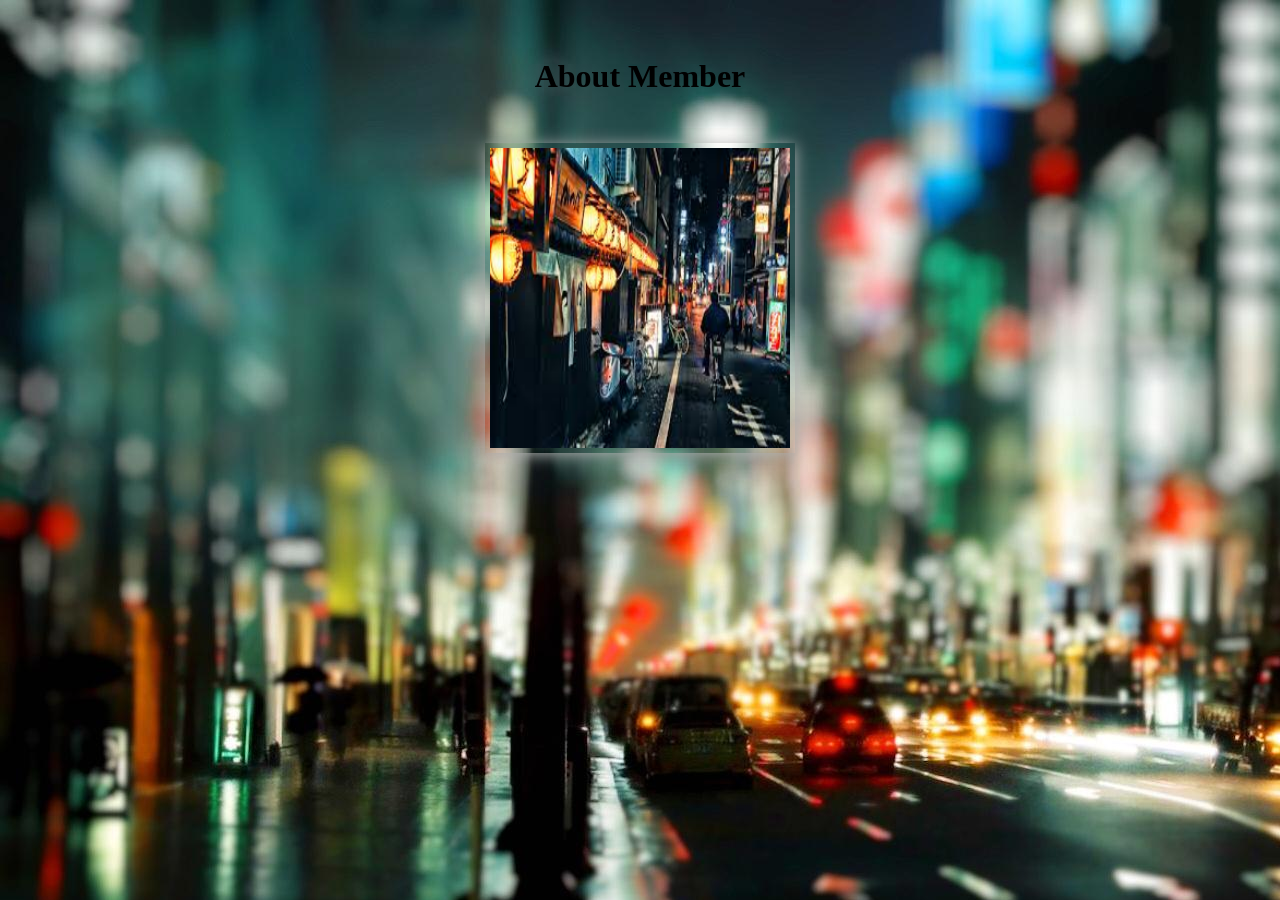
<file: index.html>
<!DOCTYPE html>
<html>
  <head>
    <meta charset="utf-8">
    <title>About Member</title>
    <style>
        body {
            font-family: 'Times New Roman', Times, serif;
            font-size: 16px;
            background: url('img/bg.jpg');
        }

        .wrap {
            display: flex;
            justify-content: center;
            align-items: center;
            flex-wrap: wrap;
        }

        .flipBox {
            width: 300px;
            height: 300px;
            background-color: transparent;
            perspective: 1000px;
            box-shadow: 0 2px 15px #adadad;
            margin: 30px 30px 0;
            padding: 5px;
        }

        .flipBoxInner {
            position: relative;
            width: 100%;
            height: 100%;
            transition: 300ms;
            transform-style: preserve-3d;
        }

        .flipBoxFront,
        .flipBoxBack {
            position: absolute;
            width: 100%;
            height: 100%;
            backface-visibility: hidden;
        }

        img {
            width: 100%;
            height: 300px;
            float: right
        }

        .flipBoxBack {
            padding: 15px;
            color: #ffffff;
            box-sizing: border-box;
            transform: rotateY(180deg);
        }

        .flipBox:hover .flipBoxInner {
            transform: rotateY(180deg);
        }

        h1 {
            margin: 0;
            text-align: center;
            padding-top: 50px;
        }

        button {
            border-radius: 5px;
            color: white;
            background: black;
            width: 100px;
            height: 30px;
        }

        button:hover {
            cursor: pointer;
            opacity: 0.7;
            color: black;
            background: white;
        }
    </style>
  </head>
  <body>
    <h1>About Member</h1><br>
    <div class="wrap">
      <div class="flipBox">
        <div class="flipBoxInner">
          <div class="flipBoxFront">
            <img src="img/akun.jpg" alt="">
          </div>
          <div class="flipBoxBack">
            <h1>More Information</h1>
            <a href="profil3.html"><button>Click Here</button></a>
          </div>
        </div>
      </div>
    </div>
  </body>
</html>
</file>
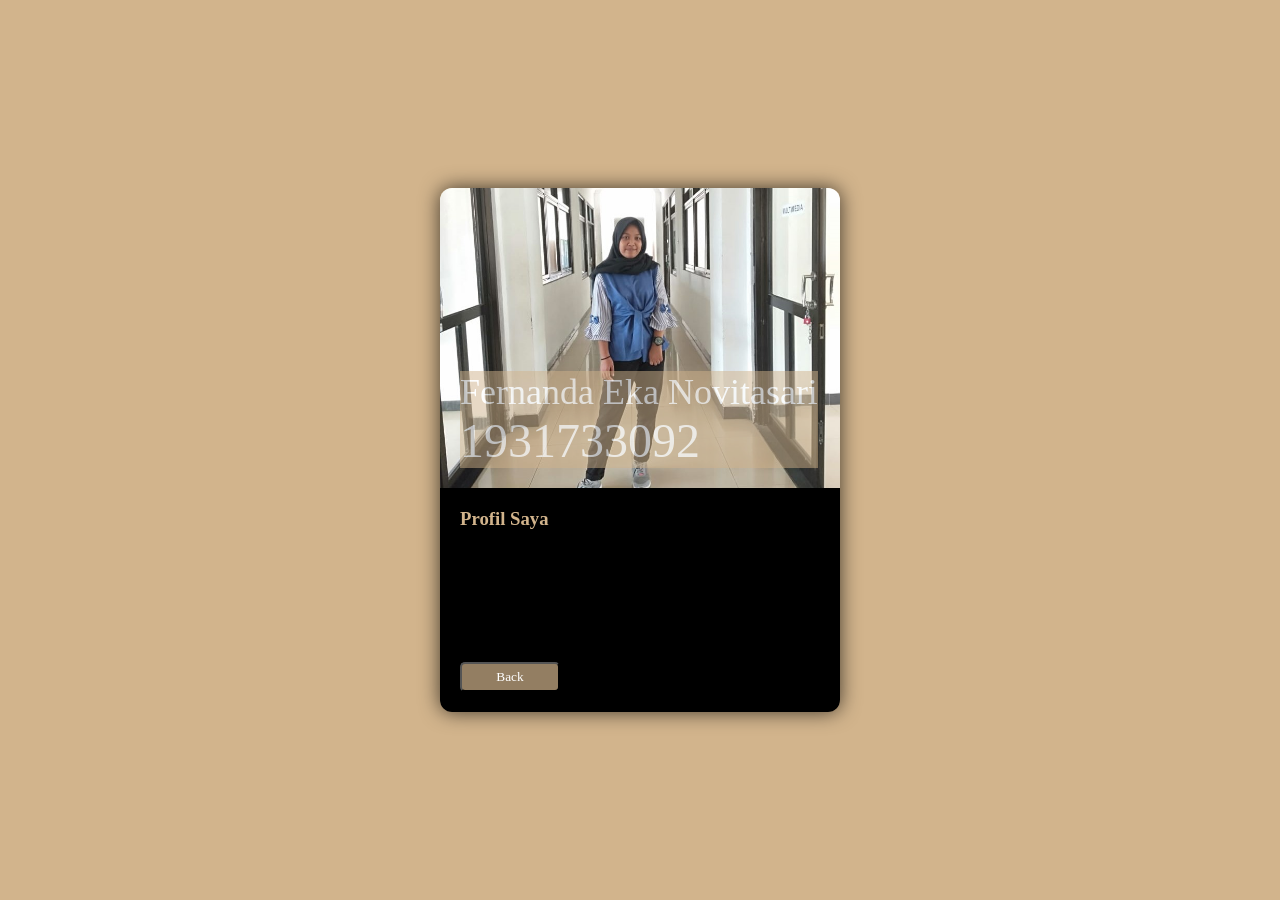
<file: profil3.html>
<!DOCTYPE html>
<html>
  <head>
    <meta charset="utf-8">
    <title>Fernanda Eka Novitasari</title>
    <link rel="stylesheet" href="style2.css">
  </head>
  <body>
    <div class="card">
      <div class="card-header">
        <img src="img/profil3.jpg" alt="">
        <div class="menu">
          <ul>
            <li class="ion-social-facebook"></li>
            <li class="ion-social-twitter"></li>
            <li class="ion-social-instagram"></li>
          </ul>
            <span class="ion-android-more-vertical"></span>
        </div>
        <div class="name">
          <span class="last">Fernanda Eka Novitasari</span>
          <span class="first">1931733092</span>
        </div>
      </div>
      <div class="container">
        <div class="left-section">
          <h3>Profil Saya</h3>
          <p>Perkenalkan nama saya Fernanda Eka Novitasari, biasa dipanggil Fernanda atau Nanda. Saya lahir pada tanggal 29 Februari
             tahun 2000 di Kediri.</p>
          <a href="index.html"><button>Back</button></a>
        </div>
        <div class="right-section">
          <div class="item">
            <span class="num">19yo</span>
            <span class="word">Umur</span>
          </div>
          <div class="item">
            <span class="num">157cm</span>
            <span class="word">Tinggi</span>
          </div>
          <div class="item">
            <span class="num">50kg</span>
            <span class="word">Berat</span>
          </div>
        </div>
      </div>
    </div>
  </body>
</html>
</file>
<file: style2.css>
@import "http://code.ionicframework.com/ionicons/2.0.1/css/ionicons.min.css";

* {
    padding: 0;
    margin: 0;
    font-family: 'Times New Roman', Times, serif;
    list-style: none;
    text-decoration: none;
}

body {
    background: #d2b48c;
}

.card {
    width: 400px;
    position: absolute;
    top: 50%;
    left: 50%;
    transform: translate(-50%, -50%);
    overflow: hidden;
    box-shadow: 0px 0px 20px #000000b3;
    border-radius: 12px;
}

.card-header {
    height: 300px;
    overflow: hidden;
    position: relative;
}

.card-header img {
    width: 100%;
    height: auto;
    float: right
}

.card-header .menu {
    position: absolute;
    top: 20px;
    right: 20px;
    display: flex;
    align-items: center;
    color: white;
    opacity: 0.7;
    cursor: pointer;
}

.card-header .menu span {
    font-size: 32px;
}

.card-header .menu ul {
    background: #d2b48cb3;
    padding: 6px 0;
    margin: 0 14px;
    display: none;
}

.card-header .menu ul li {
    float: left;
    width: 30px;
    text-align: center;
}

.card-header .menu:hover>ul {
    display: block;
}


.card-header .name {
    position: absolute;
    bottom: 20px;
    left: 20px;
    color: white;
    background: #d2b48cb3;
    opacity: 0.7;
}

.card-header .last {
    display: block;
    font-size: 36px;
}

.card-header .first {
    font-size: 48px;
    display: block;
}

.container {
    padding: 20px;
    background: black;
    overflow: hidden;
}

.left-section {
    width: 260px;
    overflow: hidden;
    float: left;
}

.left-section h3 {
    color: #d2b48c;
}

.left-section p {
    margin: 30px 0;
    overflow: hidden;
    float: left;
}

.right-section {
    overflow: hidden;
    float: right;
    text-align: right;
}

.item {
    margin: 6px 0;
}

.num {
    display: block;
    font-size: 30px;
}

.word {
    font-size: 16px;
}

button {
    border-radius: 5px;
    color: white;
    background: #d2b48cb3;
    width: 100px;
    height: 30px;
}

button:hover {
    cursor: pointer;
    opacity: 0.7;
    color: black;
    background: white;
}
</file>
